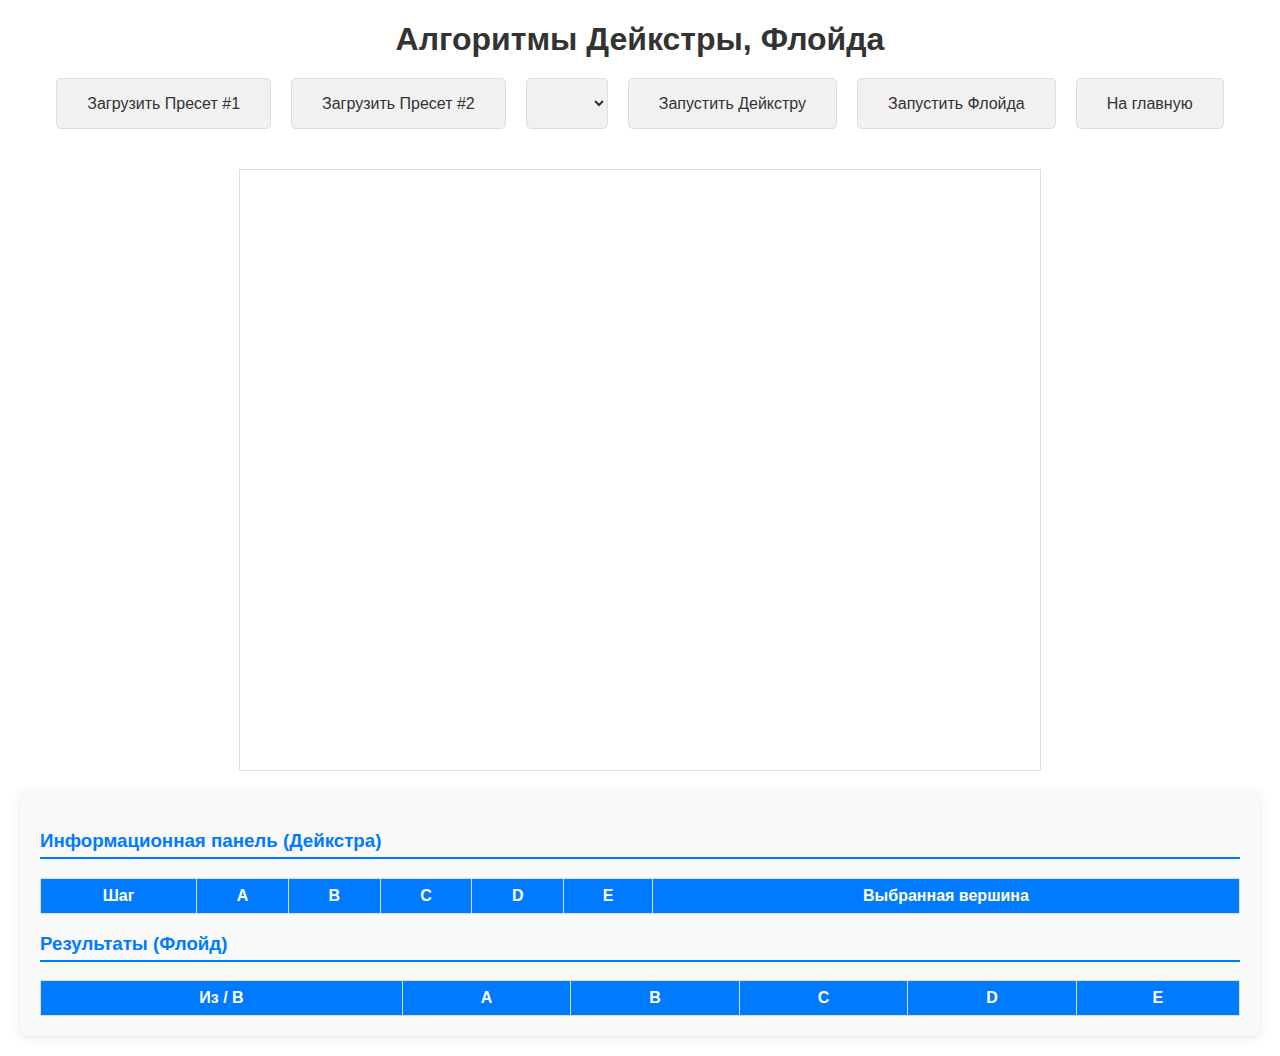
<file: dijkstra.html>
<!DOCTYPE html>
<html lang="ru">
<head>
    <meta charset="UTF-8">
    <meta name="viewport" content="width=device-width, initial-scale=1.0">
    <title>Алгоритмы Дейкстры, Флойда</title>
    <link rel="stylesheet" href="styles.css"> <!-- Подключаем CSS файл -->
    <script src="https://d3js.org/d3.v7.min.js"></script>
    <script src="scripts.js" defer></script> <!-- Подключаем JS файл -->
</head>
<body>
    <h1>Алгоритмы Дейкстры, Флойда</h1>

    <div id="controls">
        <button id="loadPreset1">Загрузить Пресет #1</button>
        <button id="loadPreset2">Загрузить Пресет #2</button>
        <select id="nodeSelect"></select>
        <button id="dijkstraButton">Запустить Дейкстру</button>
        <button id="floydButton">Запустить Флойда</button>
        <button onclick="location.href='index.html'">На главную</button>
    </div>

    <div id="graphContainer">
        <svg width="800" height="600"></svg>
    </div>

    <div id="infoPanel">
        <h3>Информационная панель (Дейкстра)</h3>
        <table id="dijkstraTable">
            <thead>
                <tr>
                    <th>Шаг</th>
                    <th>A</th>
                    <th>B</th>
                    <th>C</th>
                    <th>D</th>
                    <th>E</th>
                    <th>Выбранная вершина</th>
                </tr>
            </thead>
            <tbody id="dijkstraTableBody"></tbody>
        </table>
        
        <h3>Результаты (Флойд)</h3>
        <table id="floydTable">
            <thead>
                <tr>
                    <th>Из / В</th>
                    <th>A</th>
                    <th>B</th>
                    <th>C</th>
                    <th>D</th>
                    <th>E</th>
                </tr>
            </thead>
            <tbody id="floydTableBody"></tbody>
        </table>
    </div>

</body>
</html>
</file>
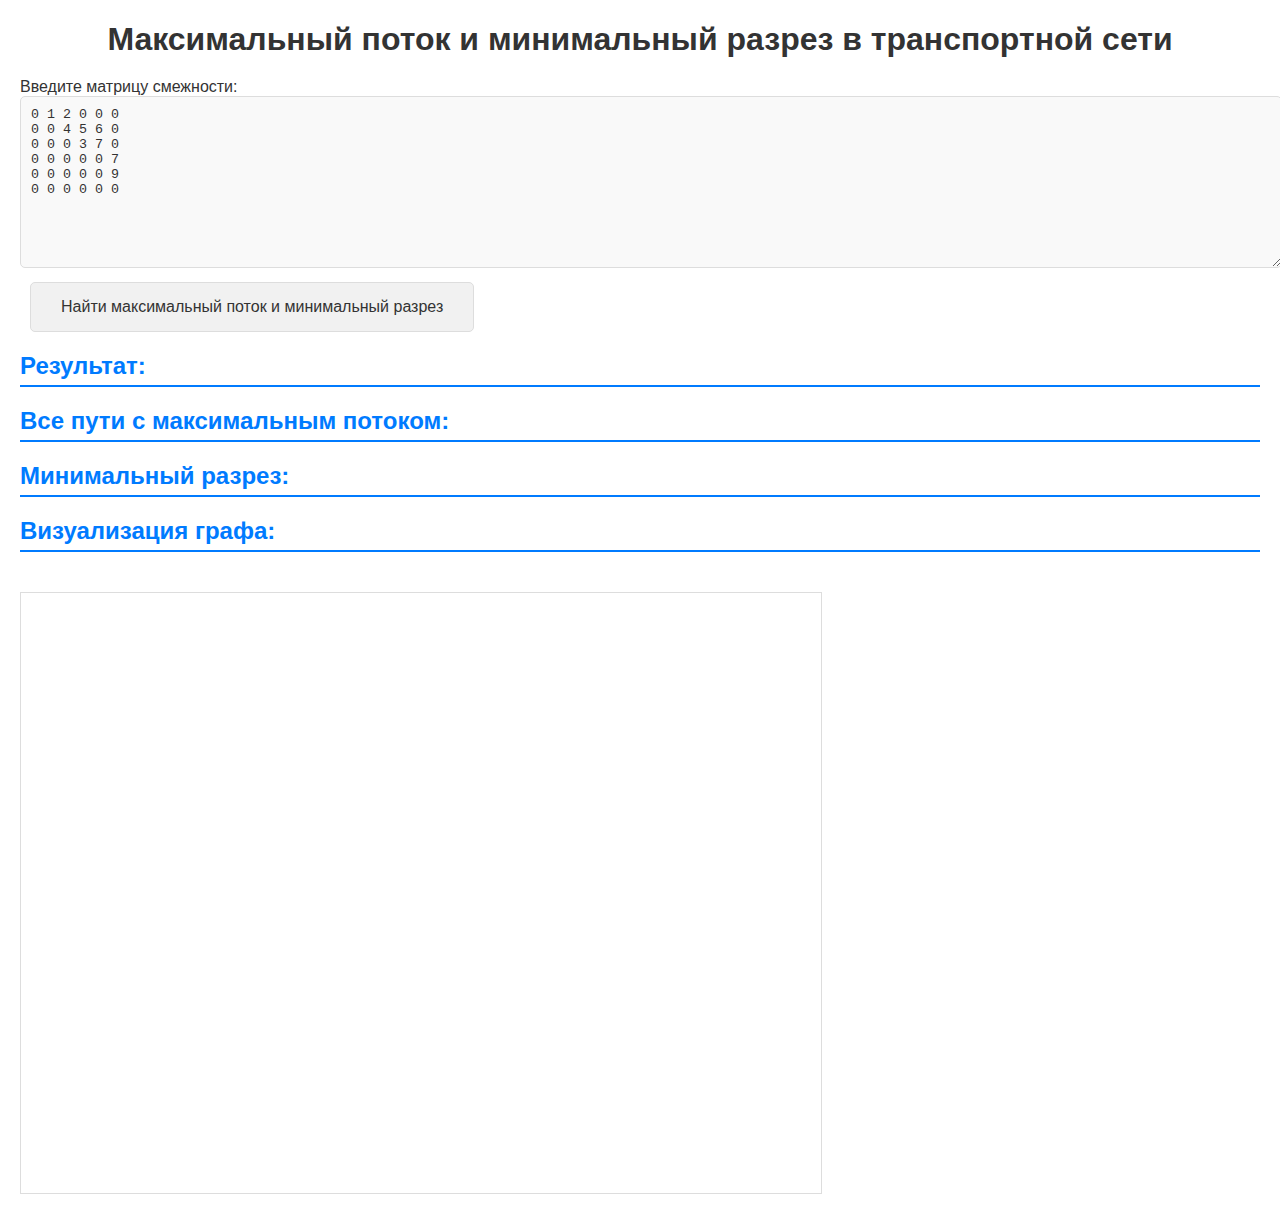
<file: flow.html>
<!DOCTYPE html>
<html lang="ru">
<head>
    <meta charset="UTF-8">
    <meta name="viewport" content="width=device-width, initial-scale=1.0">
    <link rel="stylesheet" href="styles.css">
    <title>Максимальный поток и минимальный разрез</title>
    <script src="https://d3js.org/d3.v6.min.js"></script>
</head>
<body>

<h1>Максимальный поток и минимальный разрез в транспортной сети</h1>

<label for="inputMatrix">Введите матрицу смежности:</label><br>
<textarea id="inputMatrix" rows="6" cols="30">0 1 2 0 0 0
0 0 4 5 6 0
0 0 0 3 7 0
0 0 0 0 0 7
0 0 0 0 0 9
0 0 0 0 0 0</textarea><br>

<button onclick="calculateMaxFlow()">Найти максимальный поток и минимальный разрез</button>

<h2>Результат:</h2>
<p id="result"></p>

<h2>Все пути с максимальным потоком:</h2>
<ul id="paths"></ul>

<h2>Минимальный разрез:</h2>
<p id="minCut"></p>

<h2>Визуализация графа:</h2>
<svg id="graph" width="800" height="600"></svg>

<script>
    const width = 800;
    const height = 600;
    const colors = d3.scaleOrdinal(d3.schemeCategory10);
    let simulation;

    function drawGraph(capacity, highlightedLinks, realFlow) {
        const nodes = capacity.map((_, i) => ({ id: i, name: `V${i + 1}` }));
        const links = [];

        for (let u = 0; u < capacity.length; u++) {
            for (let v = 0; v < capacity.length; v++) {
                if (capacity[u][v] > 0) {
                    links.push({ source: u, target: v, capacity: capacity[u][v] });
                }
            }
        }

        const svg = d3.select("#graph");
        svg.selectAll("*").remove(); // Очистить предыдущее содержимое

        simulation = d3.forceSimulation(nodes)
            .force("link", d3.forceLink().distance(250).strength(1))
            .force("charge", d3.forceManyBody().strength(-300))
            .force("center", d3.forceCenter(width / 2, height / 2));

        const linkGroup = svg.append("g").attr("class", "links");
        const link = linkGroup.selectAll("g")
            .data(links)
            .enter().append("g");

        link.append("line")
            .attr("stroke-width", d => Math.sqrt(d.capacity))
            .attr("stroke", d => highlightedLinks.includes(`${d.source}-${d.target}`) ? 'red' : 'black'); // Высветить красным

        link.append("text")
            .attr("dy", -5)
            .attr("fill", "black")
            .text(d => {
                const realFlowValue = d.capacity - realFlow[d.source][d.target] || 0; // Получаем реальный поток
                return `${d.capacity} / ${realFlowValue}`; // Отображаем максимальный и реальный поток
            });

        const arrowhead = linkGroup.append("defs").selectAll(".arrowhead")
            .data(links)
            .enter()
            .append("marker")
            .attr("class", "arrowhead")
            .attr("id", (d, i) => `arrowhead${i}`)
            .attr("viewBox", "0 0 10 10")
            .attr("refX", 15)
            .attr("refY", 5)
            .attr("markerWidth", 6)
            .attr("markerHeight", 6)
            .attr("orient", "auto")
            .append("polygon")
            .attr("points", "0 0, 10 5, 0 10")
            .attr("fill", "black");

        link.select("line")
            .attr("marker-end", (d, i) => `url(#arrowhead${i})`);

        const node = svg.append("g")
            .attr("class", "nodes")
            .selectAll("circle")
            .data(nodes)
            .enter().append("circle")
            .attr("r", 12)
            .attr("fill", (d, i) => colors(i))
            .call(d3.drag()
                .on("start", dragstarted)
                .on("drag", dragged)
                .on("end", dragended));

        node.append("title").text(d => d.name);

        const nodeText = svg.append("g").attr("class", "texts")
            .selectAll("text")
            .data(nodes)
            .enter().append("text")
            .attr("x", d => d.x)
            .attr("y", d => d.y)
            .text(d => d.name)
            .attr("fill", "black");

        simulation
            .nodes(nodes)
            .on("tick", () => {
                link.select("line")
                    .attr("x1", d => d.source.x)
                    .attr("y1", d => d.source.y)
                    .attr("x2", d => d.target.x)
                    .attr("y2", d => d.target.y);

                link.select("text")
                    .attr("x", (d) => (d.source.x + d.target.x) / 2)
                    .attr("y", (d) => (d.source.y + d.target.y) / 2 - 10);

                node.attr("cx", d => d.x)
                    .attr("cy", d => d.y);

                nodeText.attr("x", d => d.x + 15)
                    .attr("y", d => d.y + 5);
            });

        simulation.force("link").links(links);
    }

    function bfsReachability(capacity, source) {
        const visited = Array(capacity.length).fill(false);
        const queue = [];
        queue.push(source);
        visited[source] = true;

        while (queue.length > 0) {
            const u = queue.shift();

            for (let v = 0; v < capacity.length; v++) {
                if (!visited[v] && capacity[u][v] > 0) {
                    queue.push(v);
                    visited[v] = true;
                }
            }
        }

        return visited;  // Массив достижимости
    }

    function calculateMaxFlow() {
        const inputText = document.getElementById('inputMatrix').value.trim();
        let capacity = inputText.split('\n').map(row => row.split(' ').map(Number));
        const source = 0;  // V1
        const sink = capacity.length - 1;  // V6
        const numVertices = capacity.length;
        const originalCapacity = JSON.parse(JSON.stringify(capacity));
        const paths = [];
        const highlightedLinks = [];  // Для хранения рёбер, по которым проходит поток
        
        // Массив для хранения реальных потоков
        const realFlow = Array(numVertices).fill(0).map(() => Array(numVertices).fill(0));

        function bfs(parent) {
            const visited = Array(numVertices).fill(false);
            const queue = [];
            queue.push(source);
            visited[source] = true;

            while (queue.length > 0) {
                const u = queue.shift();

                for (let v = 0; v < numVertices; v++) {
                    if (!visited[v] && capacity[u][v] > 0) {
                        queue.push(v);
                        visited[v] = true;
                        parent[v] = u;

                        if (v === sink) return true;
                    }
                }
            }
            return false;
        }

        function fordFulkerson() {
            const parent = Array(numVertices).fill(-1);
            let maxFlow = 0;

            while (bfs(parent)) {
                let pathFlow = Infinity;
                const currentPath = [];

                for (let v = sink; v !== source; v = parent[v]) {
                    currentPath.push(v + 1);  // Добавляем к пути (1-индексация)
                    pathFlow = Math.min(pathFlow, capacity[parent[v]][v]); // Корректируем путь
                }
                currentPath.push(source + 1);  // Добавляем начальный узел
                paths.push(currentPath.reverse().join(' -> ')); // Путь в правильном порядке

                // Добавляем рёбра, по которым проходит поток
                for (let v = sink; v !== source; v = parent[v]) {
                    const u = parent[v];
                    highlightedLinks.push(`${u}-${v}`);
                    capacity[u][v] -= pathFlow;
                    capacity[v][u] += pathFlow;
                    realFlow[u][v] += pathFlow;  // Записываем реальный поток
                }

                maxFlow += pathFlow;
            }
            return maxFlow;
        }

        const maxFlow = fordFulkerson();
        const resultText = `Максимальный поток: ${maxFlow}`;
        document.getElementById('result').innerText = resultText;

        const pathsList = document.getElementById('paths');
        pathsList.innerHTML = ''; // Очистить предыдущие пути
        paths.forEach(path => {
            const li = document.createElement('li');
            li.innerText = path;
            pathsList.appendChild(li);
        });

        // Нахождение минимум разреза
        const reachable = bfsReachability(capacity, source);
        const minCutEdges = [];

        for (let u = 0; u < capacity.length; u++) {
            for (let v = 0; v < capacity.length; v++) {
                if (reachable[u] && !reachable[v] && originalCapacity[u][v] > 0) {
                    minCutEdges.push(`V${u + 1} -> V${v + 1}`);
                }
            }
        }

        document.getElementById('minCut').innerText = `Минимальный разрез: ${minCutEdges.join(', ')}`;

        // Визуализация графа с реальными потоками
        drawGraph(originalCapacity, highlightedLinks, realFlow);
    }

    function dragstarted(event, d) {
        if (!event.active) simulation.alphaTarget(0.3).restart();
        d.fx = d.x;
        d.fy = d.y;
    }

    function dragged(event, d) {
        d.fx = event.x;
        d.fy = event.y;
    }

    function dragended(event, d) {
        if (!event.active) simulation.alphaTarget(0); // Останавливаем симуляцию
        d.fx = null; // Не фиксируем узлы
        d.fy = null;
    }
</script>

</body>
</html>
</file>
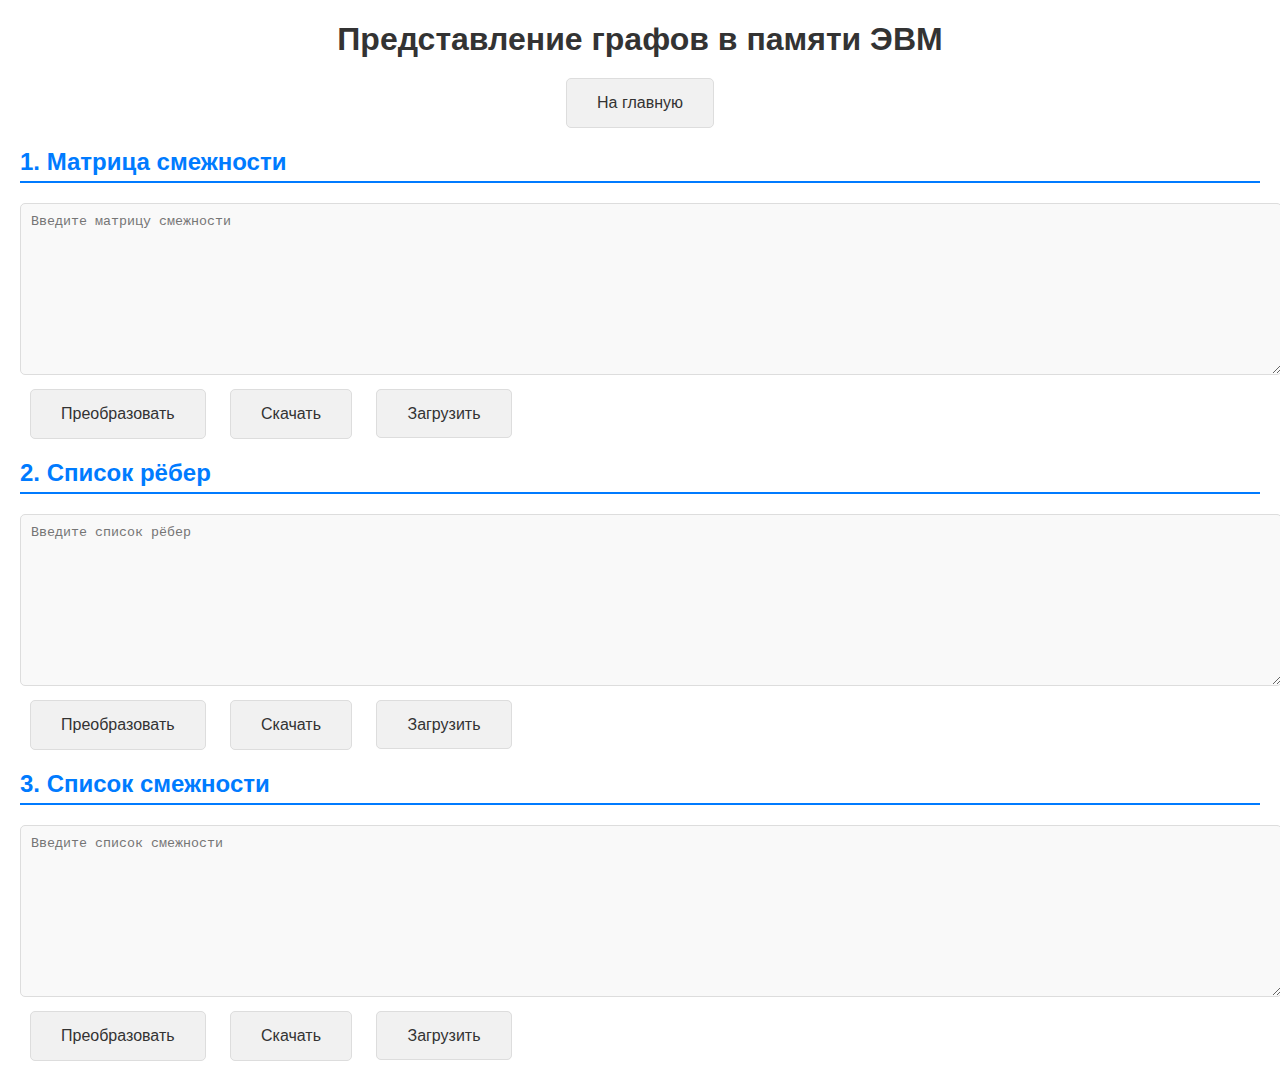
<file: memory.html>
<!DOCTYPE html>
<html lang="ru">
<head>
    <meta charset="UTF-8">
    <meta name="viewport" content="width=device-width, initial-scale=1.0">
    <link rel="stylesheet" href="styles.css">
    <script src="memory.js" defer></script> <!-- Подключаем JS файл -->
    <title>Представление графов в памяти ЭВМ</title>
</head>
<body>

    <h1>Представление графов в памяти ЭВМ</h1>
    <div id="controls">
        <button onclick="location.href='index.html'">На главную</button>
    </div>

    <h2>1. Матрица смежности</h2>
    <textarea id="adjMatrixInput" placeholder="Введите матрицу смежности" oninput="clearOutputs()"></textarea>
    <button id="convertMatrix">Преобразовать</button>
    <button id="saveMatrix">Скачать</button>
    <label class="upload-button">
        Загрузить
        <input type="file" id="loadMatrixInput" accept=".txt">
    </label>

    <h2>2. Список рёбер</h2>
    <textarea id="edgeListInput" placeholder="Введите список рёбер" oninput="clearOutputs()"></textarea>
    <button id="convertEdgeList">Преобразовать</button>
    <button id="saveEdgeList">Скачать</button>
    <label class="upload-button">
        Загрузить
        <input type="file" id="loadEdgeListInput" accept=".txt">
    </label>

    <h2>3. Список смежности</h2>
    <textarea id="adjListInput" placeholder="Введите список смежности" oninput="clearOutputs()"></textarea>
    <button id="convertAdjList">Преобразовать</button>
    <button id="saveAdjList">Скачать</button>
    <label class="upload-button">
        Загрузить
        <input type="file" id="loadAdjListInput" accept=".txt">
    </label>

</body>
</html>
</file>
<file: styles.css>
body {
    background-color: #ffffff; /* Белый фон */
    margin: 20px;
    padding: 0;
    font-family: Arial, sans-serif;
    color: #333; /* Тёмно-серый текст */
}

.container {
    position: relative;
    height: 100vh;
    display: flex;
    justify-content: center;
    align-items: center;
    background-color: #ffffff; /* Белый фон */
    flex-direction: column; /* Вертикальное размещение */
}

.card {
    background-color: #f9f9f9; /* Светлый фон карточки */
    border-radius: 10px;
    padding: 15px;
    display: flex;
    align-items: center;
    width: 80%;
    max-width: 600px;
    margin: 20px auto;
    box-shadow: 0 2px 10px rgba(0, 0, 0, 0.1); /* Лёгкая тень для карточки */
}

.card img {
    border-radius: 50%; /* Круглая форма */
    object-fit: cover; /* Обрезка изображения */
    margin-right: 20px; /* Отступ справа */
}

.card-info {
    color: rgba(0, 0, 0, 0.8); /* Тёмно-серый текст */
    text-align: left; /* Выравнивание текста влево */
    flex-grow: 1; /* Занимает оставшееся пространство */
}

.github-icon {
    width: 20px; /* Размер иконки */
    height: 20px; /* Размер иконки */
    cursor: pointer; /* Указатель на иконке */
}

.card-details {
    margin-top: 10px;
}

.detail-row {
    display: flex;
    justify-content: space-between;
    padding: 3px 0;
}

.detail-label {
    font-weight: bold;
    color: #007BFF; /* Цвет для названий */
}

.menu {
    text-align: center;
    margin-bottom: 20px;
}

.menu button {
    padding: 15px 30px;
    font-size: 1.2em;
    color: #fff;
    background-color: #007BFF; /* Синяя кнопка */
    border: none;
    border-radius: 5px;
    cursor: pointer;
    margin: 10px;
    transition: background-color 0.3s;
}

.menu button:hover, .upload-button:hover {
    background-color: #0056b3; /* Темнее при наведении */
}

.upload-button {
    background-color: #007BFF; /* Синяя кнопка */
}

input[type="file"] {
    display: none; /* Скрыть стандартный input */
}

select, button, .upload-button {
    margin: 0 10px;
    padding: 15px 30px;
    background-color: #f1f1f1; /* Светлый фон для кнопок */
    color: #333; /* Тёмно-серый текст */
    font-size: 16px;
    border: 1px solid #ddd; /* Светлая граница */
    border-radius: 5px;
    cursor: pointer;
    transition: background-color 0.3s;
}

select:hover, button:hover {
    background-color: #e2e2e2; /* Светлее при наведении */
}

select:focus, button:focus {
    outline: none;
    box-shadow: 0 0 5px rgba(0, 123, 255, 0.5);
}

h1 {
    text-align: center;
    color: #333; /* Тёмно-серый текст для заголовка */
    margin-bottom: 20px;
}

#controls {
    display: flex;
    justify-content: center;
    margin-bottom: 20px;
}

#infoPanel {
    background: #f9f9f9; /* Светлый фон для панели информации */
    padding: 20px;
    border-radius: 8px;
    box-shadow: 0 2px 10px rgba(0, 0, 0, 0.1); /* Лёгкая тень для панели */
    margin-top: 20px;
    color: #333; /* Тёмно-серый текст */
}

h3, h2 {
    border-bottom: 2px solid #007BFF;
    padding-bottom: 5px;
    color: #007BFF; /* Синий текст для заголовков */
}

table {
    width: 100%;
    border-collapse: collapse;
    margin-top: 10px;
}

th, td {
    border: 1px solid #ddd; /* Светлая граница */
    padding: 8px;
    text-align: center;
}

th {
    background-color: #007BFF; /* Синий фон для заголовков таблицы */
    color: white; /* Белый текст для заголовков таблицы */
}

svg {
    margin-top: 20px;
    border: 1px solid #ddd; /* Светлые границы для SVG */
}

.node {
    stroke: #aaaaaa; /* Светло-серый цвет для узлов */
    stroke-width: 1.5px;
}

.link {
    fill: none;
    stroke: #999999; /* Светло-серый цвет для связей */
    stroke-opacity: 0.6;
}

.shortest-path {
    stroke: red;
    stroke-width: 2px;
}

.selected-node {
    fill: orange;
    stroke: #ff8800;
    stroke-width: 3px;
}

.loop {
    fill: none;
    stroke: #999999; /* Светло-серый цвет для петель */
    stroke-width: 2;
}

.loop-label {
    fill: #333; /* Тёмно-серый цвет для текстов петель */
    text-anchor: middle;
    font-size: 12px;
}

#graphContainer {
    display: flex;
    justify-content: center;
    margin-top: 20px;
}

textarea {
    width: 100%;
    height: 150px;
    margin-bottom: 10px;
    background-color: #f9f9f9; /* Светлый фон для текстового поля */
    color: #333; /* Тёмно-серый текст в поле ввода */
    border: 1px solid #ddd; /* Светлая граница */
    border-radius: 5px;
    padding: 10px; /* Отступы внутри поля */
}
</file>
